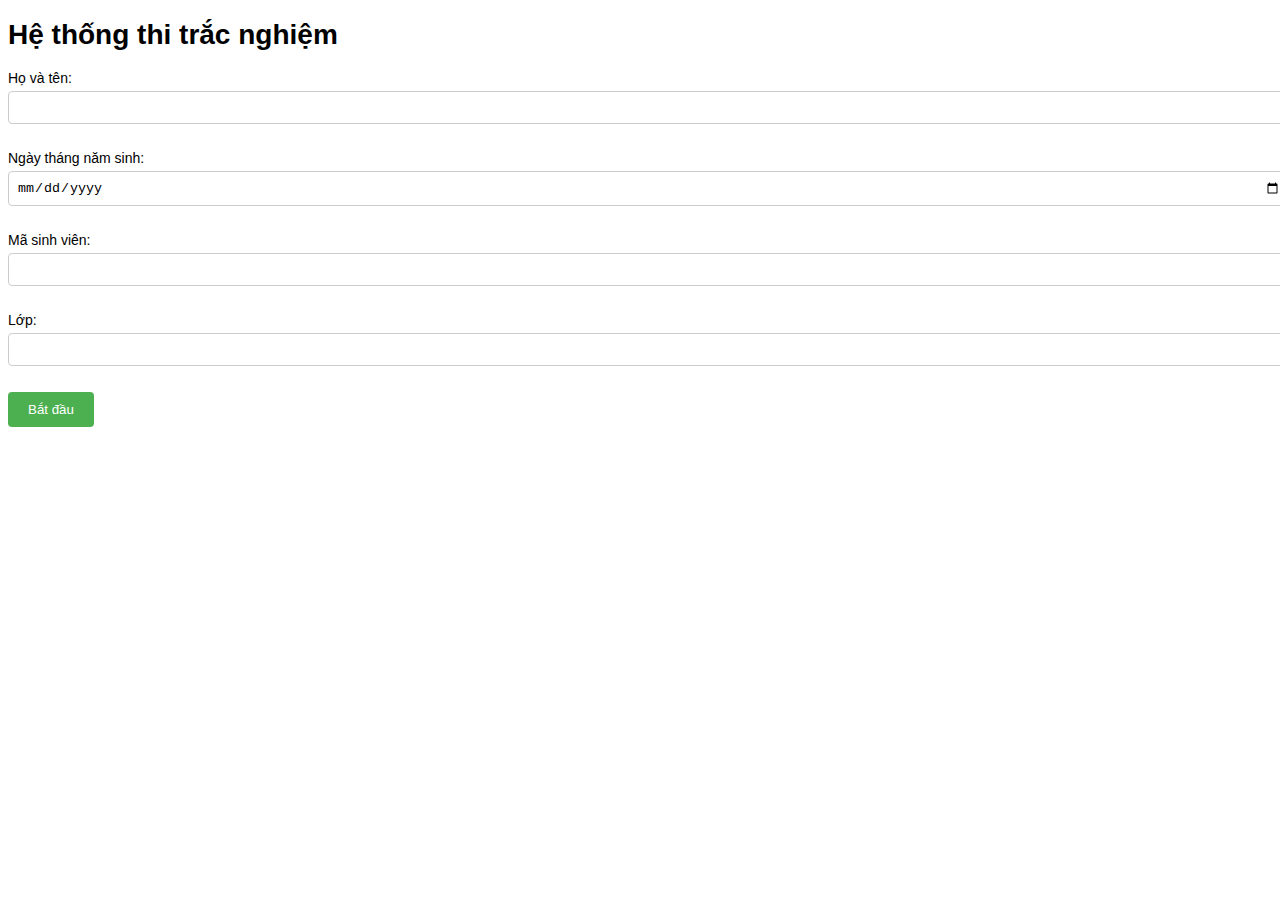
<file: index.html>
<!DOCTYPE html>
<html>
<head>
  <title>Hệ thống thi trắc nghiệm</title>
  <link rel="stylesheet" href="style.css">
</head>
<body>
  <h1>Hệ thống thi trắc nghiệm</h1>
  <form id="quizForm">
    <label for="fullName">Họ và tên:</label>
    <input type="text" id="fullName" required><br>

    <label for="dateOfBirth">Ngày tháng năm sinh:</label>
    <input type="date" id="dateOfBirth" required><br>

    <label for="studentID">Mã sinh viên:</label>
    <input type="text" id="studentID" required><br>

    <label for="class">Lớp:</label>
    <input type="text" id="class" required><br>

    <button type="button" onclick="startQuiz()">Bắt đầu</button>
  </form>

  <div id="questionContainer" style="display: none;"></div>

  <div id="resultContainer" style="display: none;">
    <h2>Kết quả bài làm</h2>
    <div id="answersContainer"></div>
  </div>

  <script>
    // JavaScript để xử lý logic và hiển thị câu hỏi, kết quả
    const quizForm = document.getElementById('quizForm');
    const questionContainer = document.getElementById('questionContainer');
    const resultContainer = document.getElementById('resultContainer');
    const answersContainer = document.getElementById('answersContainer');

    function startQuiz() {
      // Lấy thông tin từ người dùng
      const fullName = document.getElementById('fullName').value;
      const dateOfBirth = document.getElementById('dateOfBirth').value;
      const studentID = document.getElementById('studentID').value;
      const studentClass = document.getElementById('class').value;

        // Chuyển hướng sang trang câu hỏi
        window.location.href = "question.html";
}
    

    
  </script>
</body>
</html>
</file>
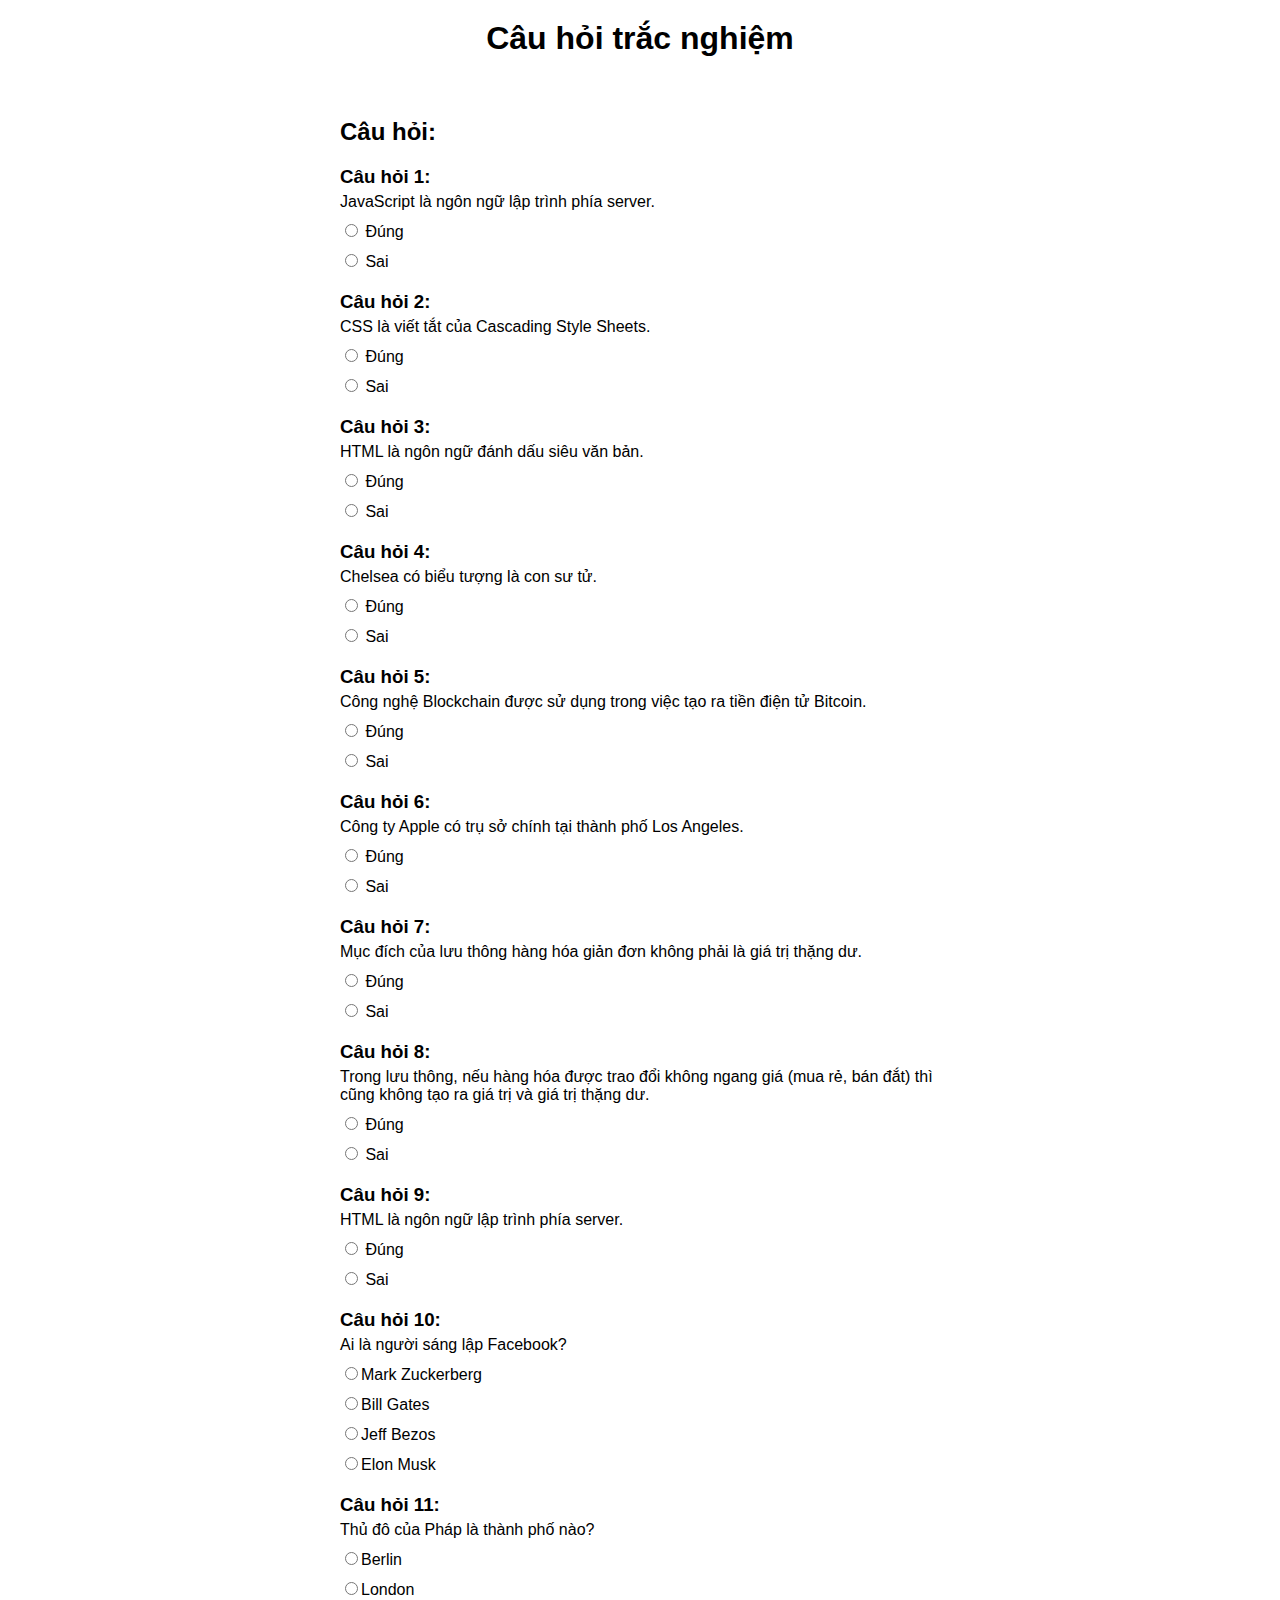
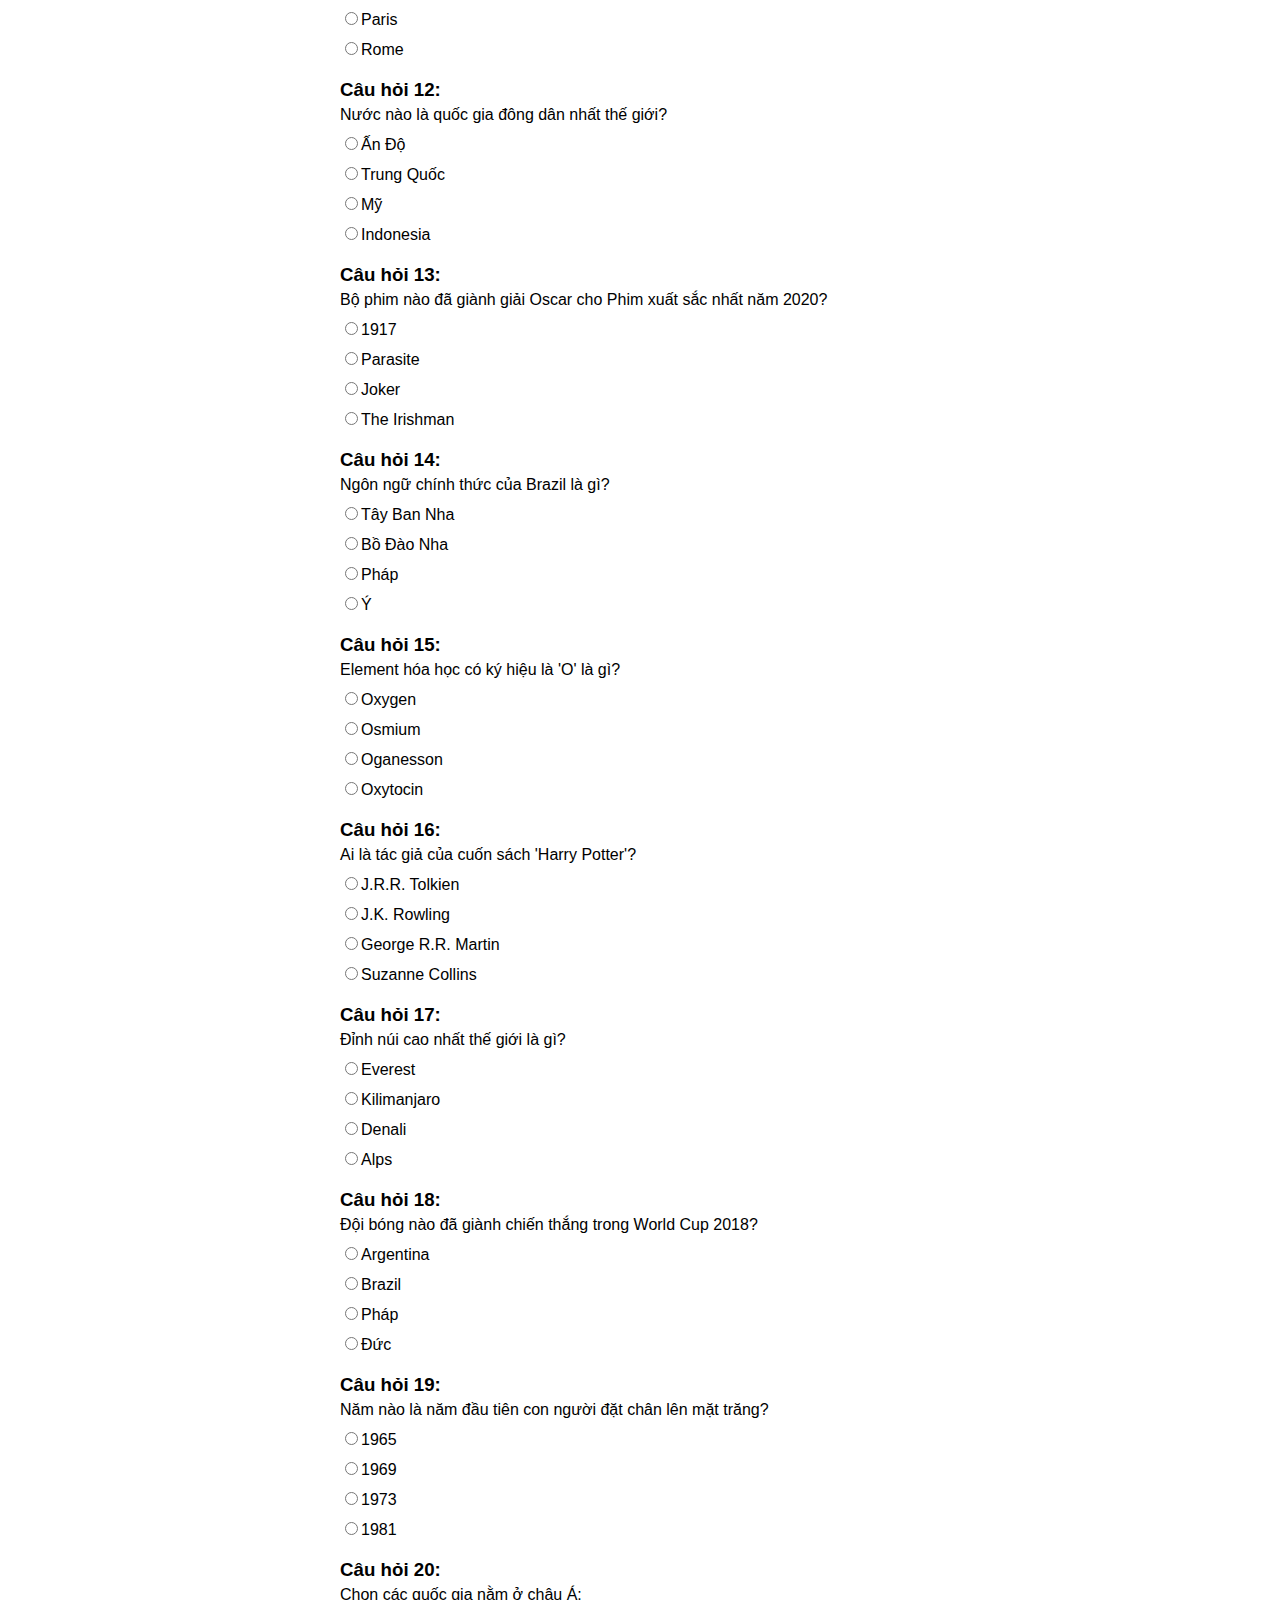
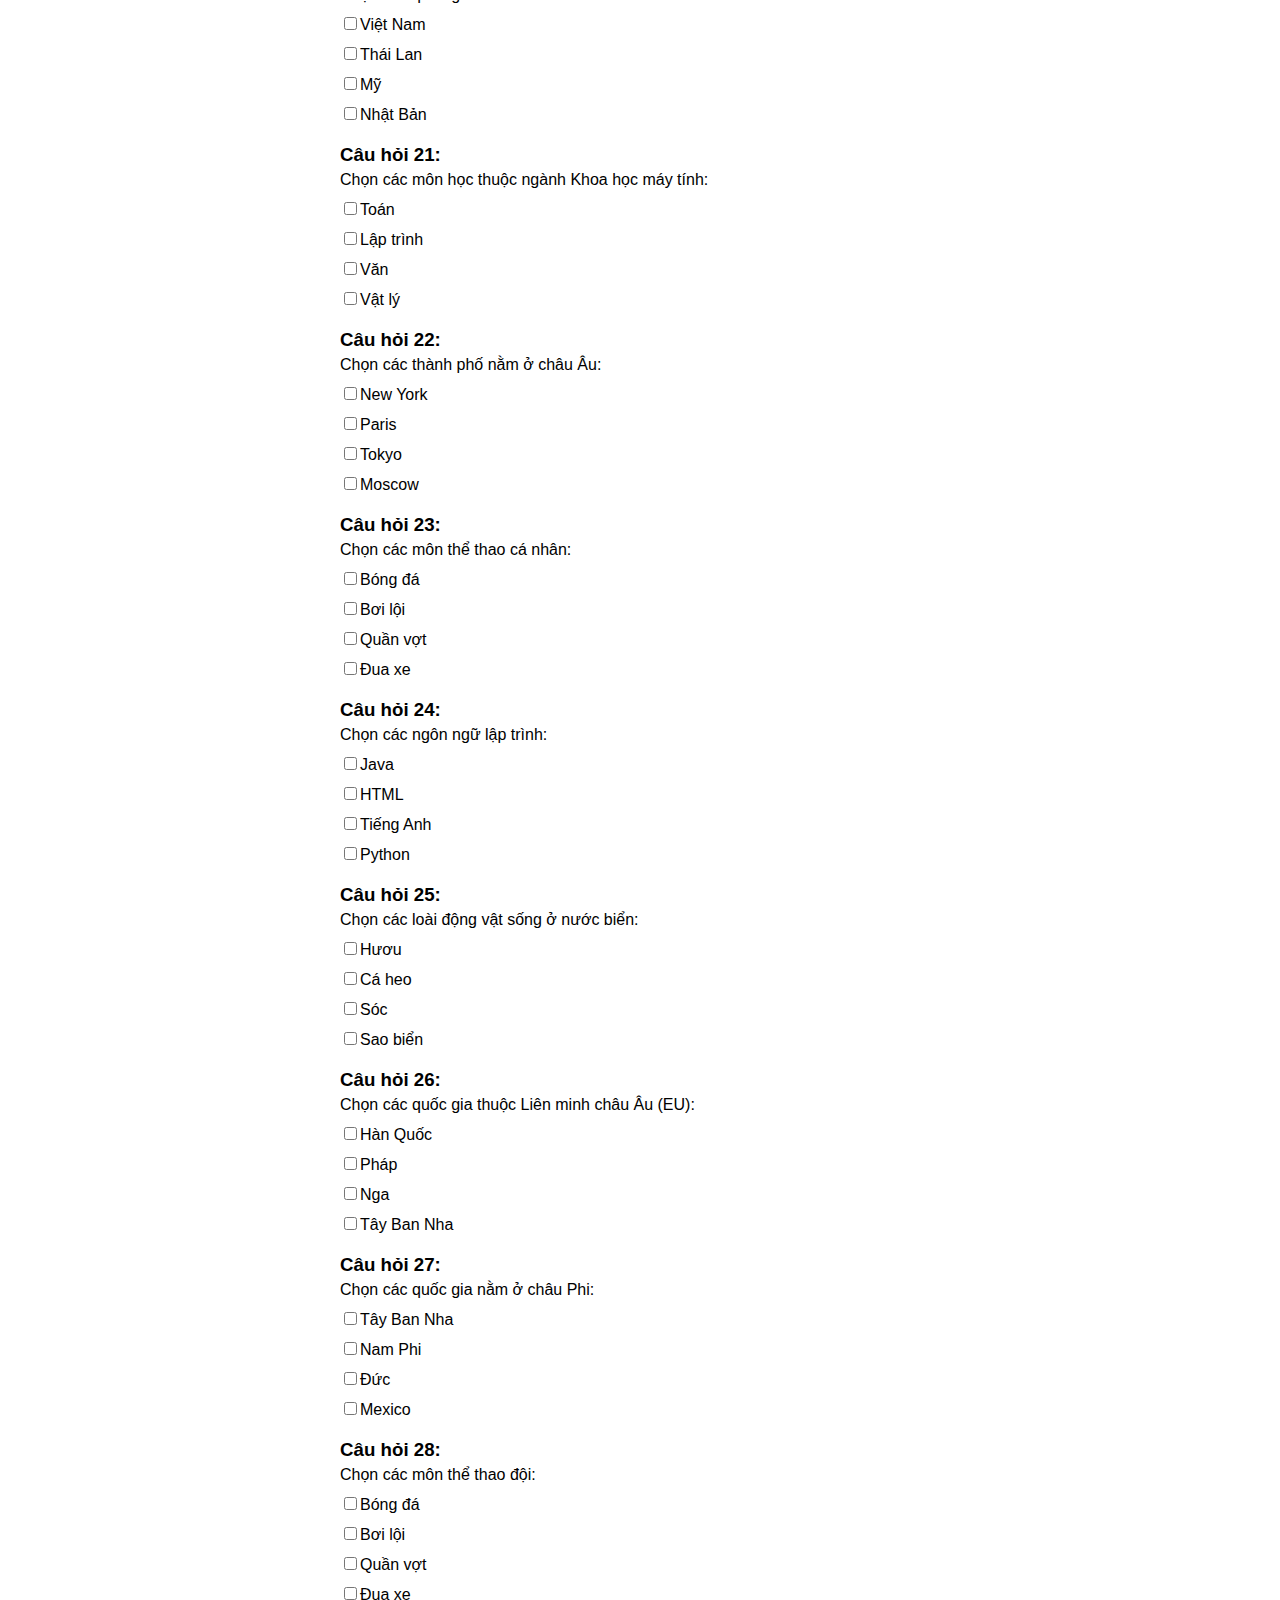
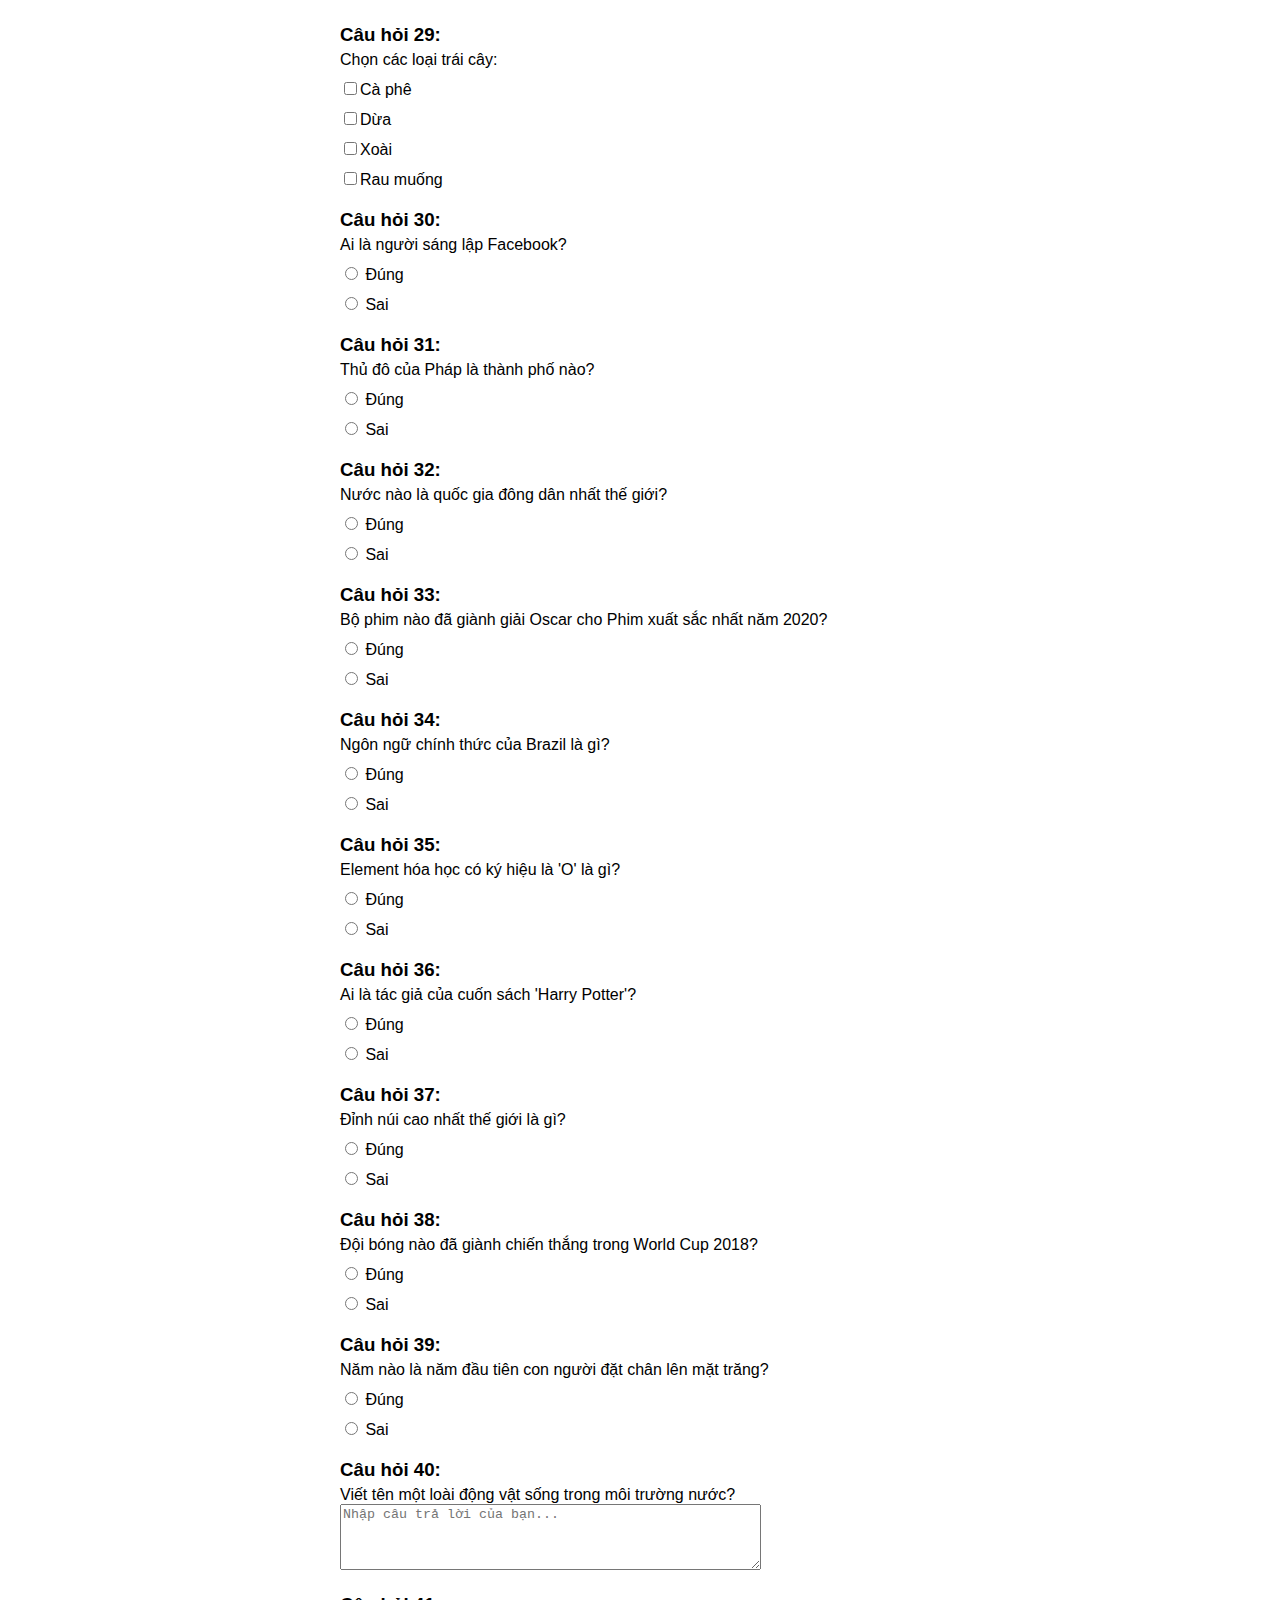
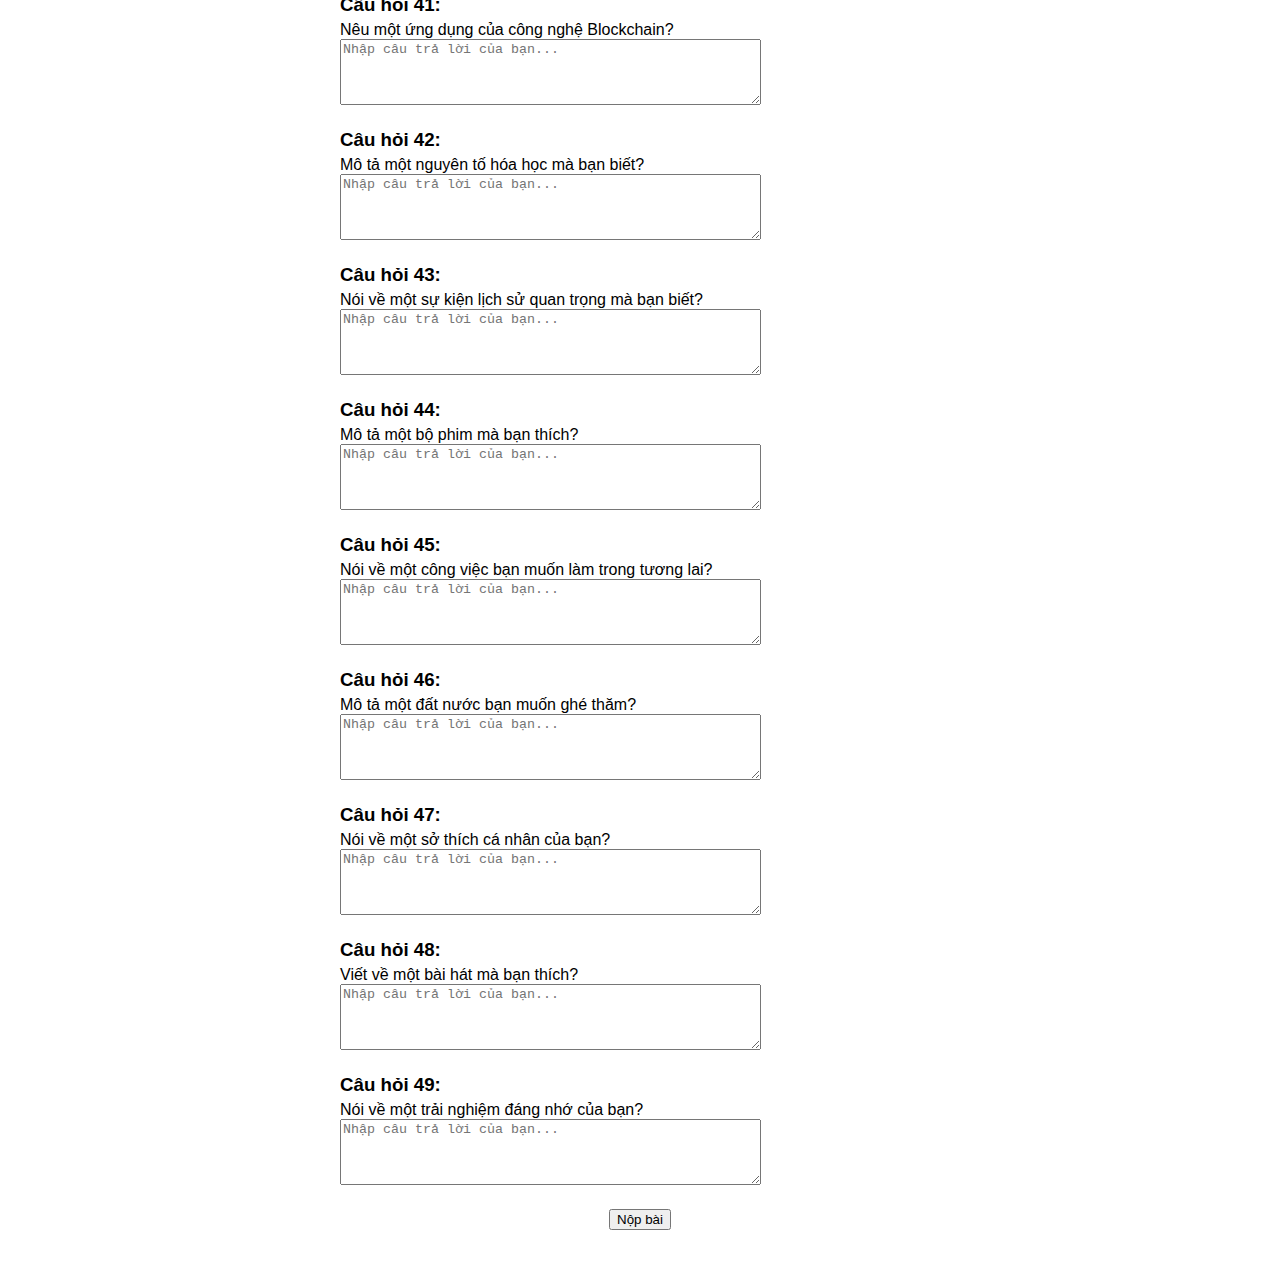
<file: question.html>
<!DOCTYPE html>
<html>
<head>
  <title>Câu hỏi trắc nghiệm</title>
  <link rel="stylesheet" type="text/css" href="questionstyle.css">
</head>
<body>
  <h1>Câu hỏi trắc nghiệm</h1>

  <div id="questionContainer">
    <h2>Câu hỏi:</h2>
    <div id="questionsList"></div>
    <button type="button" onclick="submitAnswers()">Nộp bài</button>
  </div>

  <div id="resultContainer" style="display: none;">
    <h2>Kết quả bài làm</h2>
    <div id="answersContainer"></div>
  </div>

  <script>
    // JavaScript để xử lý logic và hiển thị câu hỏi, kết quả
    const questionContainer = document.getElementById('questionContainer');
    const resultContainer = document.getElementById('resultContainer');
    const questionsList = document.getElementById('questionsList');
    const answersContainer = document.getElementById('answersContainer');
    let userAnswers = [];

    // Danh sách các câu hỏi
    const questions = [
      {
        question: "JavaScript là ngôn ngữ lập trình phía server.",
        answer: "false",
        type: "truefalse"
      },
      {
        question: "CSS là viết tắt của Cascading Style Sheets.",
        answer: "true",
        type: "truefalse"
      },
      {
        question: "HTML là ngôn ngữ đánh dấu siêu văn bản.",
        answer: "true",
        type: "truefalse"
      },
      {
        question: "Chelsea có biểu tượng là con sư tử.",
        answer: "true",
        type: "truefalse"
      },
      {
        question: "Công nghệ Blockchain được sử dụng trong việc tạo ra tiền điện tử Bitcoin.",
        answer: "true",
        type: "truefalse"
      },
      {
        question: "Công ty Apple có trụ sở chính tại thành phố Los Angeles.",
        answer: "false",
        type: "truefalse"
      },
      {
        question: "Mục đích của lưu thông hàng hóa giản đơn không phải là giá trị thặng dư.",
        answer: "true",
        type: "truefalse"
      },
      {
        question: "Trong lưu thông, nếu hàng hóa được trao đổi không ngang giá (mua rẻ, bán đắt) thì cũng không tạo ra giá trị và giá trị thặng dư.",
        answer: "true",
        type: "truefalse"
      },
      {
        question: "HTML là ngôn ngữ lập trình phía server.",
        options: ["Đúng", "Sai"],
        answer: "false",
        type: "truefalse"
      },
      {
        question: "Ai là người sáng lập Facebook?",
        options: ["Mark Zuckerberg", "Bill Gates", "Jeff Bezos", "Elon Musk"],
        answer: "Mark Zuckerberg",
        type: "multiplechoice"
      },
      {
        question: "Thủ đô của Pháp là thành phố nào?",
        options: ["Berlin", "London", "Paris", "Rome"],
        answer: "Paris",
        type: "multiplechoice"
      },
      {
        question: "Nước nào là quốc gia đông dân nhất thế giới?",
        options: ["Ấn Độ", "Trung Quốc", "Mỹ", "Indonesia"],
        answer: "Trung Quốc",
        type: "multiplechoice"
      },
      {
        question: "Bộ phim nào đã giành giải Oscar cho Phim xuất sắc nhất năm 2020?",
        options: ["1917", "Parasite", "Joker", "The Irishman"],
        answer: "Parasite",
        type: "multiplechoice"
      },
      {
        question: "Ngôn ngữ chính thức của Brazil là gì?",
        options: ["Tây Ban Nha", "Bồ Đào Nha", "Pháp", "Ý"],
        answer: "Bồ Đào Nha",
        type: "multiplechoice"
      },
      {
        question: "Element hóa học có ký hiệu là 'O' là gì?",
        options: ["Oxygen", "Osmium", "Oganesson", "Oxytocin"],
        answer: "Oxygen",
        type: "multiplechoice"
      },
      {
        question: "Ai là tác giả của cuốn sách 'Harry Potter'?",
        options: ["J.R.R. Tolkien", "J.K. Rowling", "George R.R. Martin", "Suzanne Collins"],
        answer: "J.K. Rowling",
        type: "multiplechoice"
      },
      {
        question: "Đỉnh núi cao nhất thế giới là gì?",
        options: ["Everest", "Kilimanjaro", "Denali", "Alps"],
        answer: "Everest",
        type: "multiplechoice"
      },
      {
        question: "Đội bóng nào đã giành chiến thắng trong World Cup 2018?",
        options: ["Argentina", "Brazil", "Pháp", "Đức"],
        answer: "Pháp",
        type: "multiplechoice"
      },
      {
        question: "Năm nào là năm đầu tiên con người đặt chân lên mặt trăng?",
        options: ["1965", "1969", "1973", "1981"],
        answer: "1969",
        type: "multiplechoice"
      },
      {
        question: "Chọn các quốc gia nằm ở châu Á:",
        options: ["Việt Nam", "Thái Lan", "Mỹ", "Nhật Bản"],
        answer: ["Việt Nam", "Thái Lan", "Nhật Bản"],
        type: "multipleselect"
      },
      {
        question: "Chọn các môn học thuộc ngành Khoa học máy tính:",
        options: ["Toán", "Lập trình", "Văn", "Vật lý"],
        answer: ["Lập trình", "Vật lý"],
        type: "multipleselect"
      },
      {
        question: "Chọn các thành phố nằm ở châu Âu:",
        options: ["New York", "Paris", "Tokyo", "Moscow"],
        answer: ["Paris", "Moscow"],
        type: "multipleselect"
      },
      {
        question: "Chọn các môn thể thao cá nhân:",
        options: ["Bóng đá", "Bơi lội", "Quần vợt", "Đua xe"],
        answer: ["Bơi lội", "Quần vợt"],
        type: "multipleselect"
      },
      {
        question: "Chọn các ngôn ngữ lập trình:",
        options: ["Java", "HTML", "Tiếng Anh", "Python"],
        answer: ["Java", "HTML", "Python"],
        type: "multipleselect"
      },
      {
        question: "Chọn các loài động vật sống ở nước biển:",
        options: ["Hươu", "Cá heo", "Sóc", "Sao biển"],
        answer: ["Cá heo", "Sao biển"],
        type: "multipleselect"
      },
      {
        question: "Chọn các quốc gia thuộc Liên minh châu Âu (EU):",
        options: ["Hàn Quốc", "Pháp", "Nga", "Tây Ban Nha"],
        answer: ["Pháp", "Tây Ban Nha"],
        type: "multipleselect"
      },
      {
        question: "Chọn các quốc gia nằm ở châu Phi:",
        options: ["Tây Ban Nha", "Nam Phi", "Đức", "Mexico"],
        answer: ["Nam Phi"],
        type: "multipleselect"
      },
      {
        question: "Chọn các môn thể thao đội:",
        options: ["Bóng đá", "Bơi lội", "Quần vợt", "Đua xe"],
        answer: ["Bóng đá"],
        type: "multipleselect"
      },
      {
        question: "Chọn các loại trái cây:",
        options: ["Cà phê", "Dừa", "Xoài", "Rau muống"],
        answer: ["Dừa", "Xoài"],
        type: "multipleselect"
      },

    {
        question: "Ai là người sáng lập Facebook?",
        answer: "Mark Zuckerberg",
        type: "truefalse"
    },
    {
        question: "Thủ đô của Pháp là thành phố nào?",
        answer: "Paris",
        type: "truefalse"
    },
    {
        question: "Nước nào là quốc gia đông dân nhất thế giới?",
        answer: "Trung Quốc",
        type: "truefalse"
    },
    {
        question: "Bộ phim nào đã giành giải Oscar cho Phim xuất sắc nhất năm 2020?",
        answer: "Parasite",
        type: "truefalse"
    },
    {
        question: "Ngôn ngữ chính thức của Brazil là gì?",
        answer: "Bồ Đào Nha",
        type: "truefalse"
    },
    {
        question: "Element hóa học có ký hiệu là 'O' là gì?",
        answer: "Oxygen",
        type: "truefalse"
    },
    {
        question: "Ai là tác giả của cuốn sách 'Harry Potter'?",
        answer: "J.K. Rowling",
        type: "truefalse"
    },
    {
        question: "Đỉnh núi cao nhất thế giới là gì?",
        answer: "Everest",
        type: "truefalse"
    },
    {
        question: "Đội bóng nào đã giành chiến thắng trong World Cup 2018?",
        answer: "Pháp",
        type: "truefalse"
    },
    {
        question: "Năm nào là năm đầu tiên con người đặt chân lên mặt trăng?",
        answer: "1969",
        type: "truefalse"
    },
    // Các câu hỏi nhóm 4 (trả lời tự luận)
    {
        question: "Viết tên một loài động vật sống trong môi trường nước?",
        answer: "",
        type: "essay"
    },
    {
        question: "Nêu một ứng dụng của công nghệ Blockchain?",
        answer: "",
        type: "essay"
    },
    {
        question: "Mô tả một nguyên tố hóa học mà bạn biết?",
        answer: "",
        type: "essay"
    },
    {
        question: "Nói về một sự kiện lịch sử quan trọng mà bạn biết?",
        answer: "",
        type: "essay"
    },
    {
        question: "Mô tả một bộ phim mà bạn thích?",
        answer: "",
        type: "essay"
    },
    {
        question: "Nói về một công việc bạn muốn làm trong tương lai?",
        answer: "",
        type: "essay"
    },
    {
        question: "Mô tả một đất nước bạn muốn ghé thăm?",
        answer: "",
        type: "essay"
    },
    {
        question: "Nói về một sở thích cá nhân của bạn?",
        answer: "",
        type: "essay"
    },
    {
        question: "Viết về một bài hát mà bạn thích?",
        answer: "",
        type: "essay"
    },
    {
        question: "Nói về một trải nghiệm đáng nhớ của bạn?",
        answer: "",
        type: "essay"
    }

      
    ];
    
    // Hàm để hiển thị danh sách câu hỏi
    function showQuestions() {
        let questionsHTML = '';
        questions.forEach((question, index) => {
          questionsHTML += `<div class="question">`;
          questionsHTML += `<h3>Câu hỏi ${index + 1}:</h3>`;
          questionsHTML += `<p>${question.question}</p>`;
          
          if (question.type === "truefalse") {
            questionsHTML += `
              <label><input type="radio" name="question-${index}" value="true"> Đúng</label>
              <label><input type="radio" name="question-${index}" value="false"> Sai</label>
            `;
          } else if (question.type === "multiplechoice") {
            question.options.forEach((option, optionIndex) => {
              questionsHTML += `
                <label><input type="radio" name="question-${index}" value="${option}">${option}</label>
              `;
            });
          } else if (question.type === "multipleselect") {
            question.options.forEach((option, optionIndex) => {
              questionsHTML += `
                <label><input type="checkbox" name="question-${index}" value="${option}">${option}</label>
              `;
            });
          } else if (question.type === "essay") {
            questionsHTML += `
              <textarea id="essay-${index}" rows="4" cols="50" placeholder="Nhập câu trả lời của bạn..."></textarea>
            `;
          }
          
          questionsHTML += `</div>`;
        });
        questionsList.innerHTML = questionsHTML;
      }

    // Hàm để xử lý và hiển thị kết quả
    function submitAnswers() {
        const questionInputs = document.querySelectorAll('input[type="radio"]:checked, input[type="checkbox"]:checked');
        questionContainer.style.display = 'none';
        resultContainer.style.display = 'block';
      
        let score = 0;
        let resultHTML = '';
        questions.forEach((question, index) => {
          const answeredInput = Array.from(questionInputs).find(input => input.name === `question-${index}`);
          const userAnswer = answeredInput ? answeredInput.value : ''; // Lấy giá trị của câu trả lời hoặc rỗng nếu không có câu trả lời
          let isCorrect = false;
      
          if (userAnswer === '' || userAnswer === null) {
            // Nếu không có câu trả lời, hoặc người dùng không trả lời, mặc định là câu trả lời sai
            isCorrect = false;
          } else {
            if (Array.isArray(question.answer)) {
              isCorrect = question.answer.includes(userAnswer);
            } else {
              isCorrect = userAnswer === question.answer;
            }
          }
      
          if (isCorrect) {
            score += 0.25; // Tăng điểm 0.25 cho mỗi câu trả lời đúng
          }
          
          const resultText = isCorrect ? "Đúng" : "Sai";
          const resultColor = isCorrect ? "green" : "red";
          resultHTML += `<p>Câu hỏi ${index + 1}: ${resultText}</p>`;
        });
      
        resultHTML += `<p>Điểm của bạn: ${score.toFixed(2)}</p>`;
        answersContainer.innerHTML = resultHTML;
      }
      
      
      

    // Bắt đầu hiển thị danh sách câu hỏi
    showQuestions();
  </script>
</body>
</html>
</file>
<file: style.css>
/* Thiết lập font chữ và kích thước chữ */
body {
    font-family: Arial, sans-serif;
    font-size: 14px;
  }
  
  /* Canh lề và khoảng cách giữa các phần tử */
  form {
    margin-bottom: 20px;
  }
  
  label {
    display: block;
    margin-bottom: 5px;
  }
  
  input[type="text"],
  input[type="date"] {
    display: block;
    width: 100%;
    padding: 8px;
    margin-bottom: 10px;
    border: 1px solid #ccc;
    border-radius: 4px;
  }
  
  button[type="button"] {
    padding: 10px 20px;
    background-color: #4CAF50;
    color: #fff;
    border: none;
    border-radius: 4px;
    cursor: pointer;
  }
  
  /* Hiển thị câu hỏi */
  .question {
    margin-bottom: 20px;
  }
  
  .question h3 {
    margin-bottom: 10px;
  }
  
  .question label {
    display: block;
    margin-bottom: 5px;
  }
  
  /* Hiển thị kết quả */
  #resultContainer {
    margin-top: 20px;
  }
  
  #resultContainer h2 {
    margin-bottom: 10px;
  }
  
  #answersContainer {
    margin-bottom: 10px;
  }
  
  #answersContainer p {
    margin-bottom: 5px;
  }
</file>
<file: questionstyle.css>
/* CSS để tùy chỉnh giao diện trang web */
body {
    font-family: Arial, sans-serif;
    margin: 0;
    padding: 0;
  }
  
  h1 {
    text-align: center;
    margin-top: 20px;
  }
  
  #questionContainer {
    max-width: 600px;
    margin: 0 auto;
    padding: 20px;
  }
  
  .question {
    margin-bottom: 20px;
  }
  
  h3 {
    margin-bottom: 5px;
  }
  
  p {
    margin: 0;
  }
  
  label {
    display: block;
    margin-top: 10px;
  }
  
  button {
    display: block;
    margin: 20px auto;
  }
  
  #resultContainer {
    max-width: 600px;
    margin: 0 auto;
    padding: 20px;
    display: none;
  }
  
  .result {
    margin-bottom: 20px;
  }
</file>
